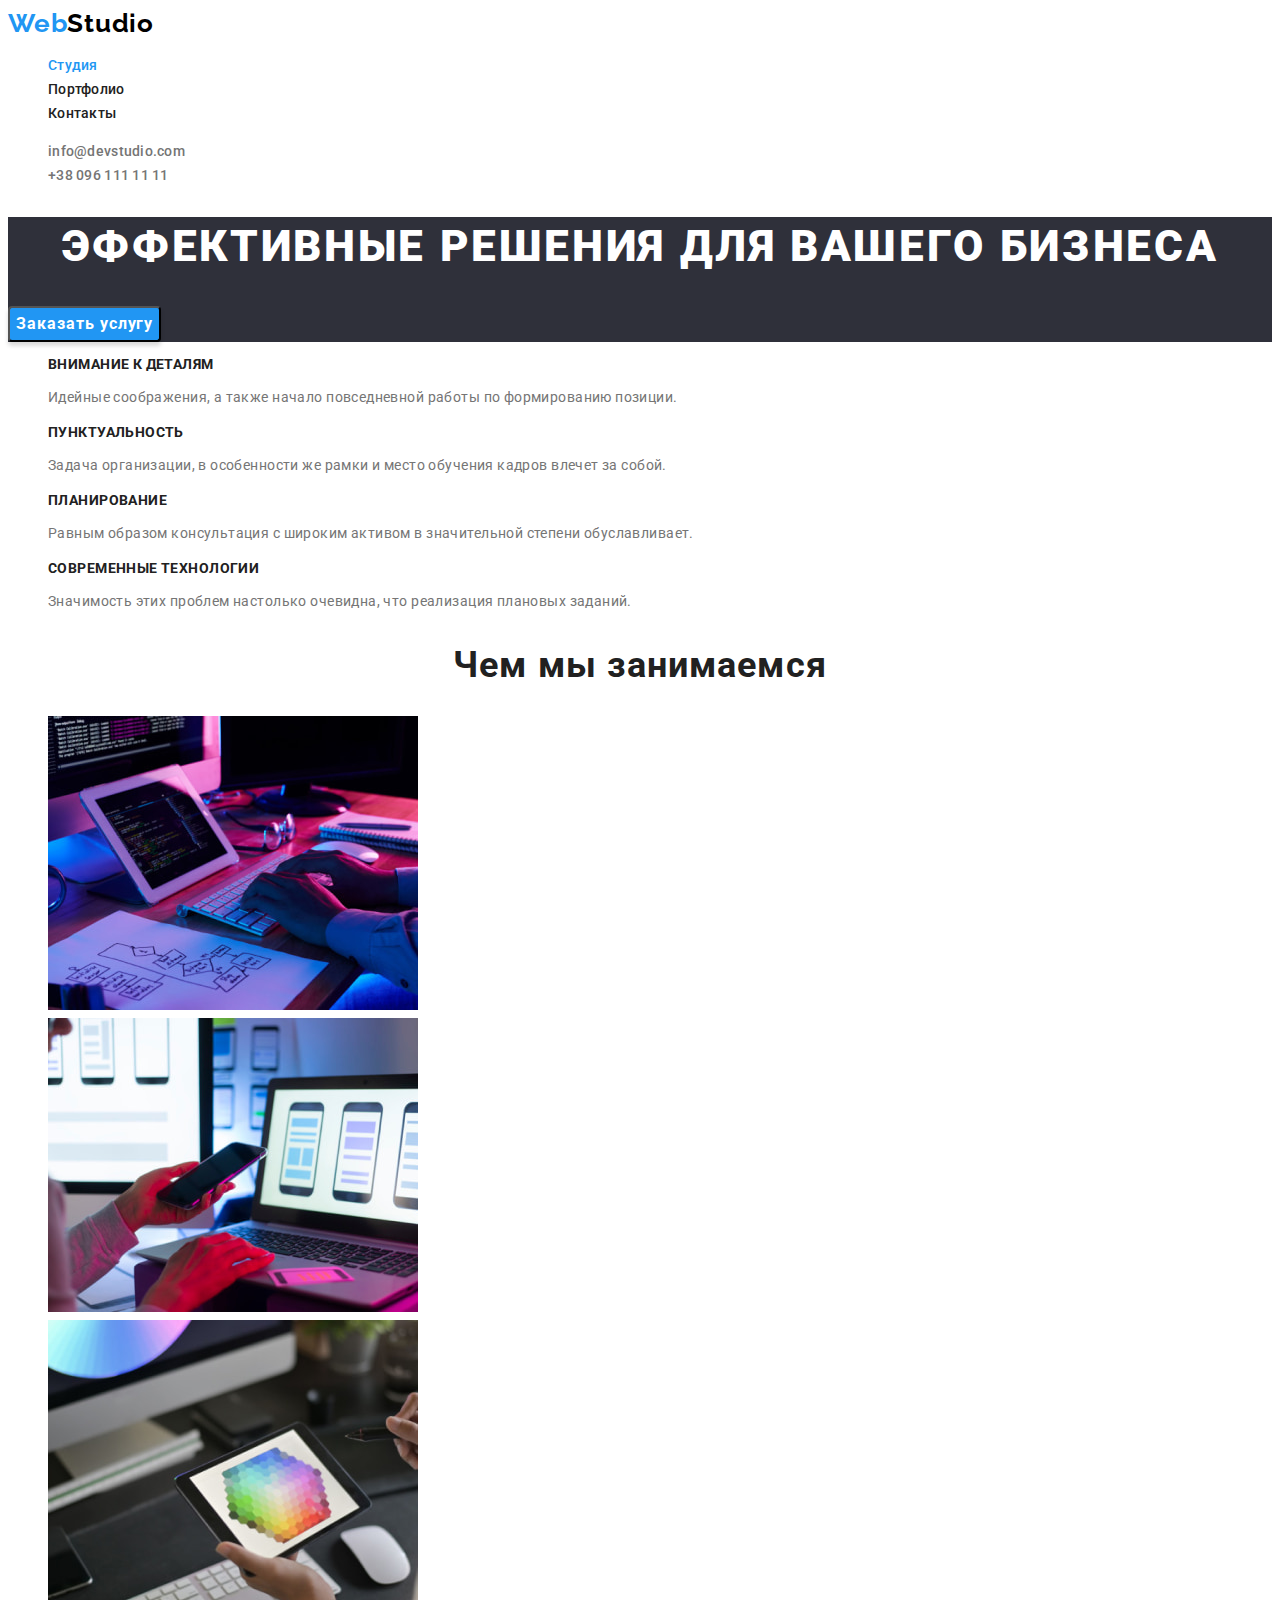
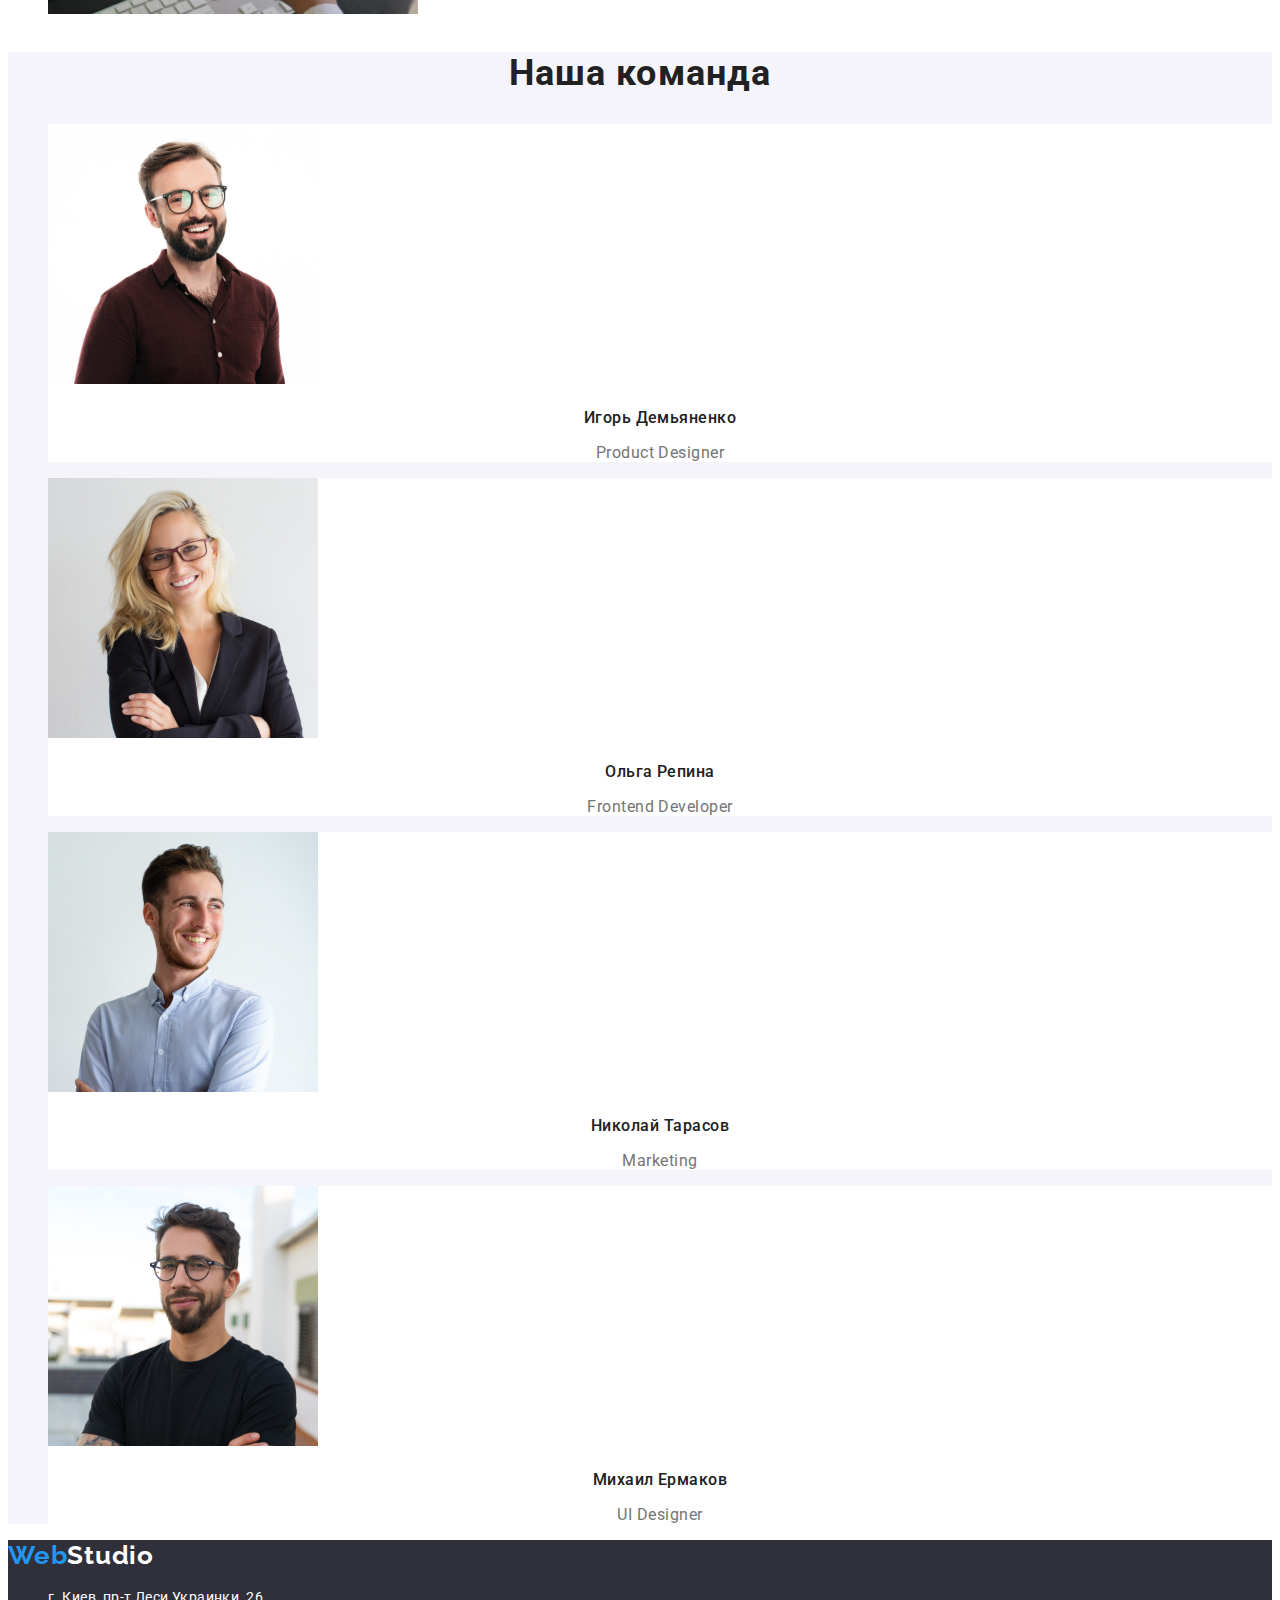
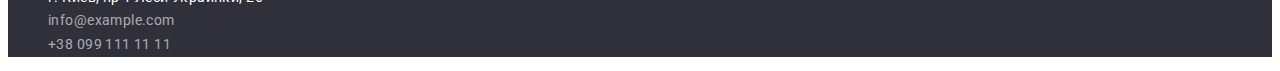
<file: index.html>
<!DOCTYPE html>
<html lang="ru">
  <head>
    <meta charset="UTF-8" />
    <meta http-equiv="X-UA-Compatible" content="IE=edge" />
    <meta name="viewport" content="width=device-width, initial-scale=1.0" />
    <title>WebStudio</title>
    <link rel="preconnect" href="https://fonts.googleapis.com" />
    <link rel="preconnect" href="https://fonts.gstatic.com" crossorigin />
    <link
      href="https://fonts.googleapis.com/css2?family=Raleway:wght@700&family=Roboto:wght@400;500;700;900&display=swap"
      rel="stylesheet"
    />
    <link rel="stylesheet" href="./CSS/styles.css" />
  </head>

  <body>
    <!-- Header -->
    <header class="header">
      <nav class="nav">
        <a class="logo link" href="./index.html">Web<span class="logo-primary">Studio</span></a>
        <ul class="nav-list list">
          <li class="nav-item"><a class="nav-link link current" href="./index.html">Студия</a></li>
          <li class="nav-item">
            <a class="nav-link link" href="./portfolio.html">Портфолио</a>
          </li>
          <li class="nav-item"><a class="nav-link link" href="">Контакты</a></li>
        </ul>
      </nav>

      <ul class="list">
        <li><a class="nav-contact link" href="mailto:info@devstudio.com">info@devstudio.com</a></li>
        <li><a class="nav-contact link" href="tel:+380961111111">+38 096 111 11 11</a></li>
      </ul>
    </header>

    <main>
      <!-- Hero -->
      <section class="hero">
        <h1 class="hero-title">Эффективные решения для вашего бизнеса</h1>
        <button class="hero-btn" type="button">Заказать услугу</button>
      </section>

      <!--Особенности  -->
      <section class="advantages">
        <h2 hidden>Особенности</h2>
        <ul class="advantages-list list">
          <li class="advantages-item">
            <h3 class="advantages-title">Внимание к деталям</h3>
            <p class="advantages-text">
              Идейные соображения, а также начало повседневной работы по формированию позиции.
            </p>
          </li>
          <li class="advantages-item">
            <h3 class="advantages-title">Пунктуальность</h3>
            <p class="advantages-text">
              Задача организации, в особенности же рамки и место обучения кадров влечет за собой.
            </p>
          </li>
          <li class="advantages-item">
            <h3 class="advantages-title">Планирование</h3>
            <p class="advantages-text">
              Равным образом консультация с широким активом в значительной степени обуславливает.
            </p>
          </li>
          <li class="advantages-item">
            <h3 class="advantages-title">Современные технологии</h3>
            <p class="advantages-text">
              Значимость этих проблем настолько очевидна, что реализация плановых заданий.
            </p>
          </li>
        </ul>
      </section>

      <!-- Чем мы занимаемся -->
      <section class="work">
        <h2 class="work-title">Чем мы занимаемся</h2>
        <ul class="list">
          <li><img src="./images/computer.jpg" alt="Вёрстка" width="370" height="294" /></li>
          <li>
            <img
              src="./images/smartphone.jpg"
              alt="Разработка приложений"
              width="370"
              height="294"
            />
          </li>
          <li><img src="./images/laptop.jpg" alt="Дизайн" width="370" height="294" /></li>
        </ul>
      </section>

      <!-- Наша команда -->
      <section class="team">
        <h2 class="team-title">Наша команда</h2>
        <ul class="team-list list">
          <li class="team-item">
            <img src="./images/our-team/igor.jpg" alt="Игорь Демьяненко" width="270" height="260" />
            <h3 class="team-member">Игорь Демьяненко</h3>
            <p class="team-position">Product Designer</p>
          </li>
          <li class="team-item">
            <img src="./images/our-team/olga.jpg" alt="Ольга Репина" width="270" height="260" />
            <h3 class="team-member">Ольга Репина</h3>
            <p class="team-position">Frontend Developer</p>
          </li>
          <li class="team-item">
            <img
              src="./images/our-team/nikolay.jpg"
              alt="Николай Тарасов"
              width="270"
              height="260"
            />
            <h3 class="team-member">Николай Тарасов</h3>
            <p class="team-position">Marketing</p>
          </li>
          <li class="team-item">
            <img src="./images/our-team/mihail.jpg" alt="Михаил Ермаков" width="270" height="260" />
            <h3 class="team-member">Михаил Ермаков</h3>
            <p class="team-position">UI Designer</p>
          </li>
        </ul>
      </section>
    </main>

    <footer class="footer">
      <a class="logo link" href="/index.html">Web<span class="logo-secondary">Studio</span></a>
      <address>
        <ul class="footer-list list">
          <li class="footer-item">
            <a class="map-link link" href="https://goo.gl/maps/j2nnSXGD3ZRQ95yC8"
              >г. Киев, пр-т Леси Украинки, 26</a
            >
          </li>
          <li class="footer-item">
            <a class="footer-contact link" href="mailto:info@example.com">info@example.com</a>
          </li>
          <li class="footer-item">
            <a class="footer-contact link" href="tel:+380991111111">+38 099 111 11 11</a>
          </li>
        </ul>
      </address>
    </footer>
  </body>
</html>
</file>
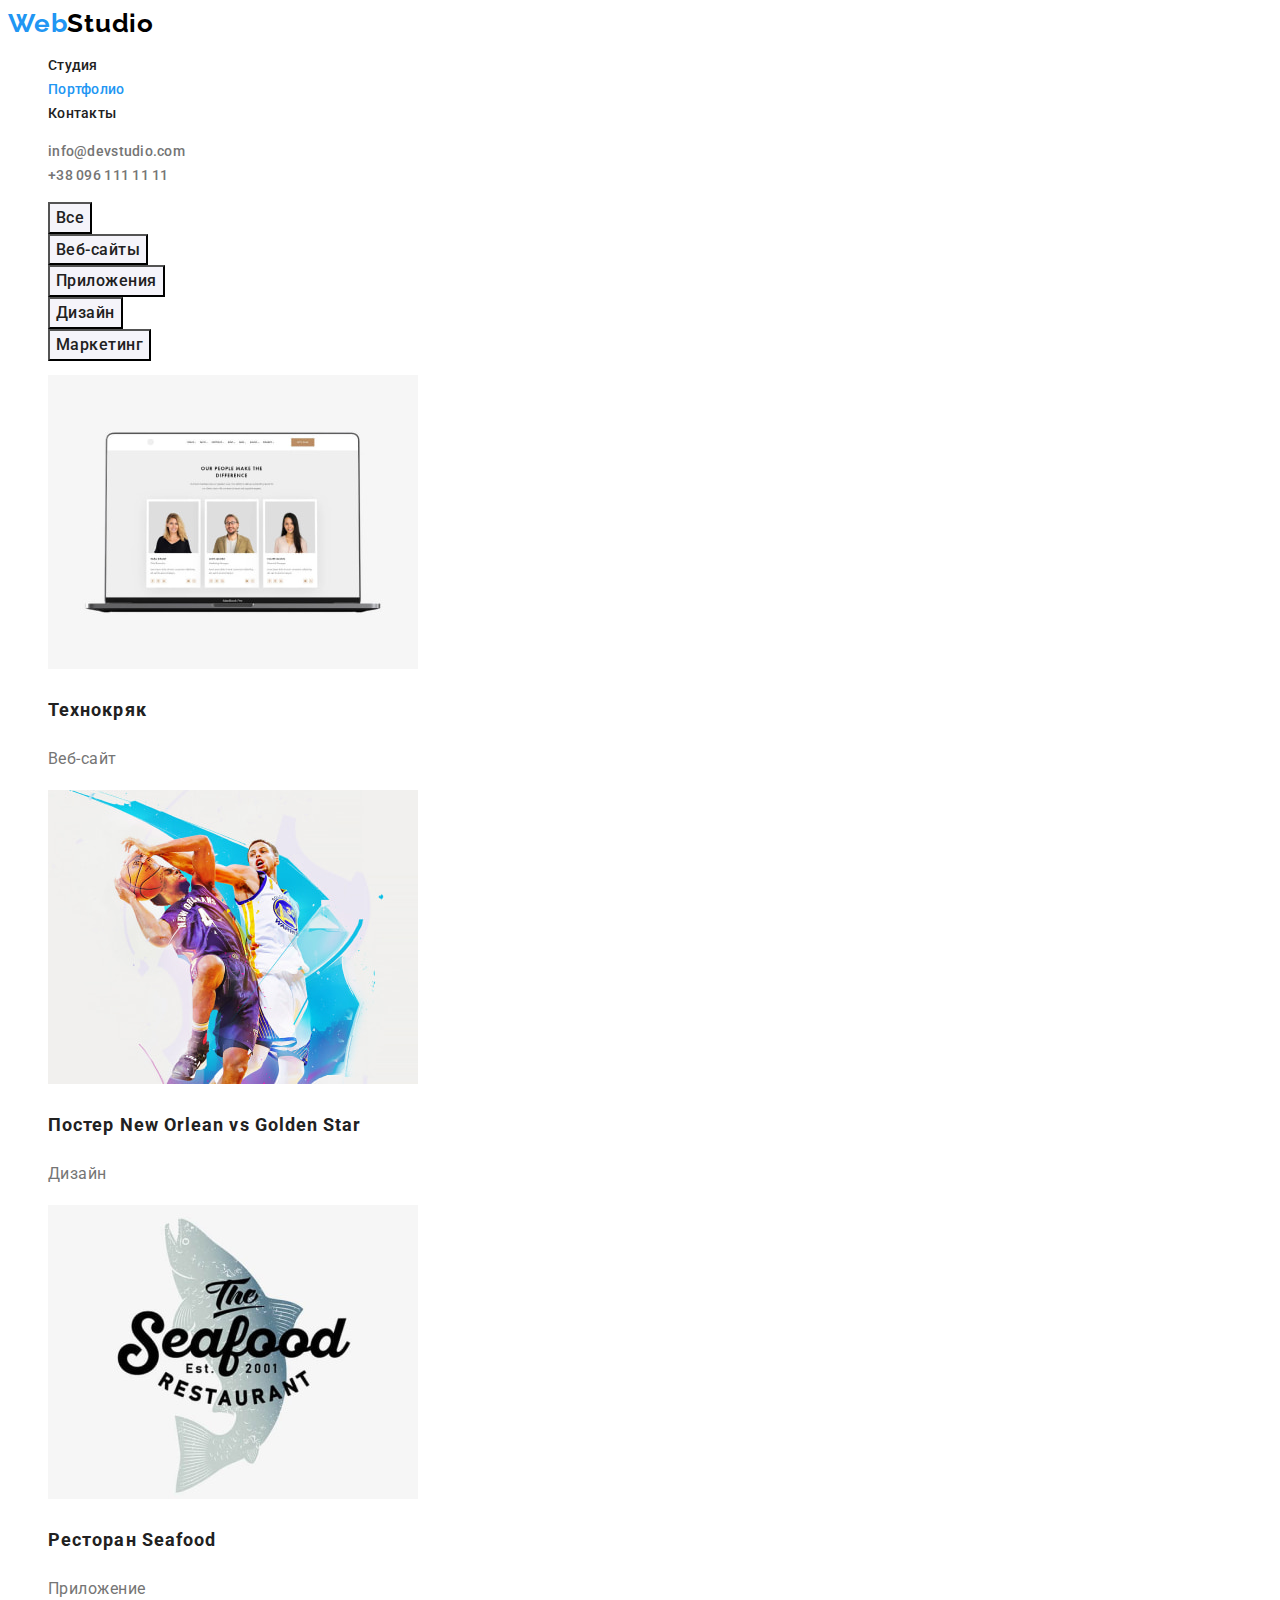
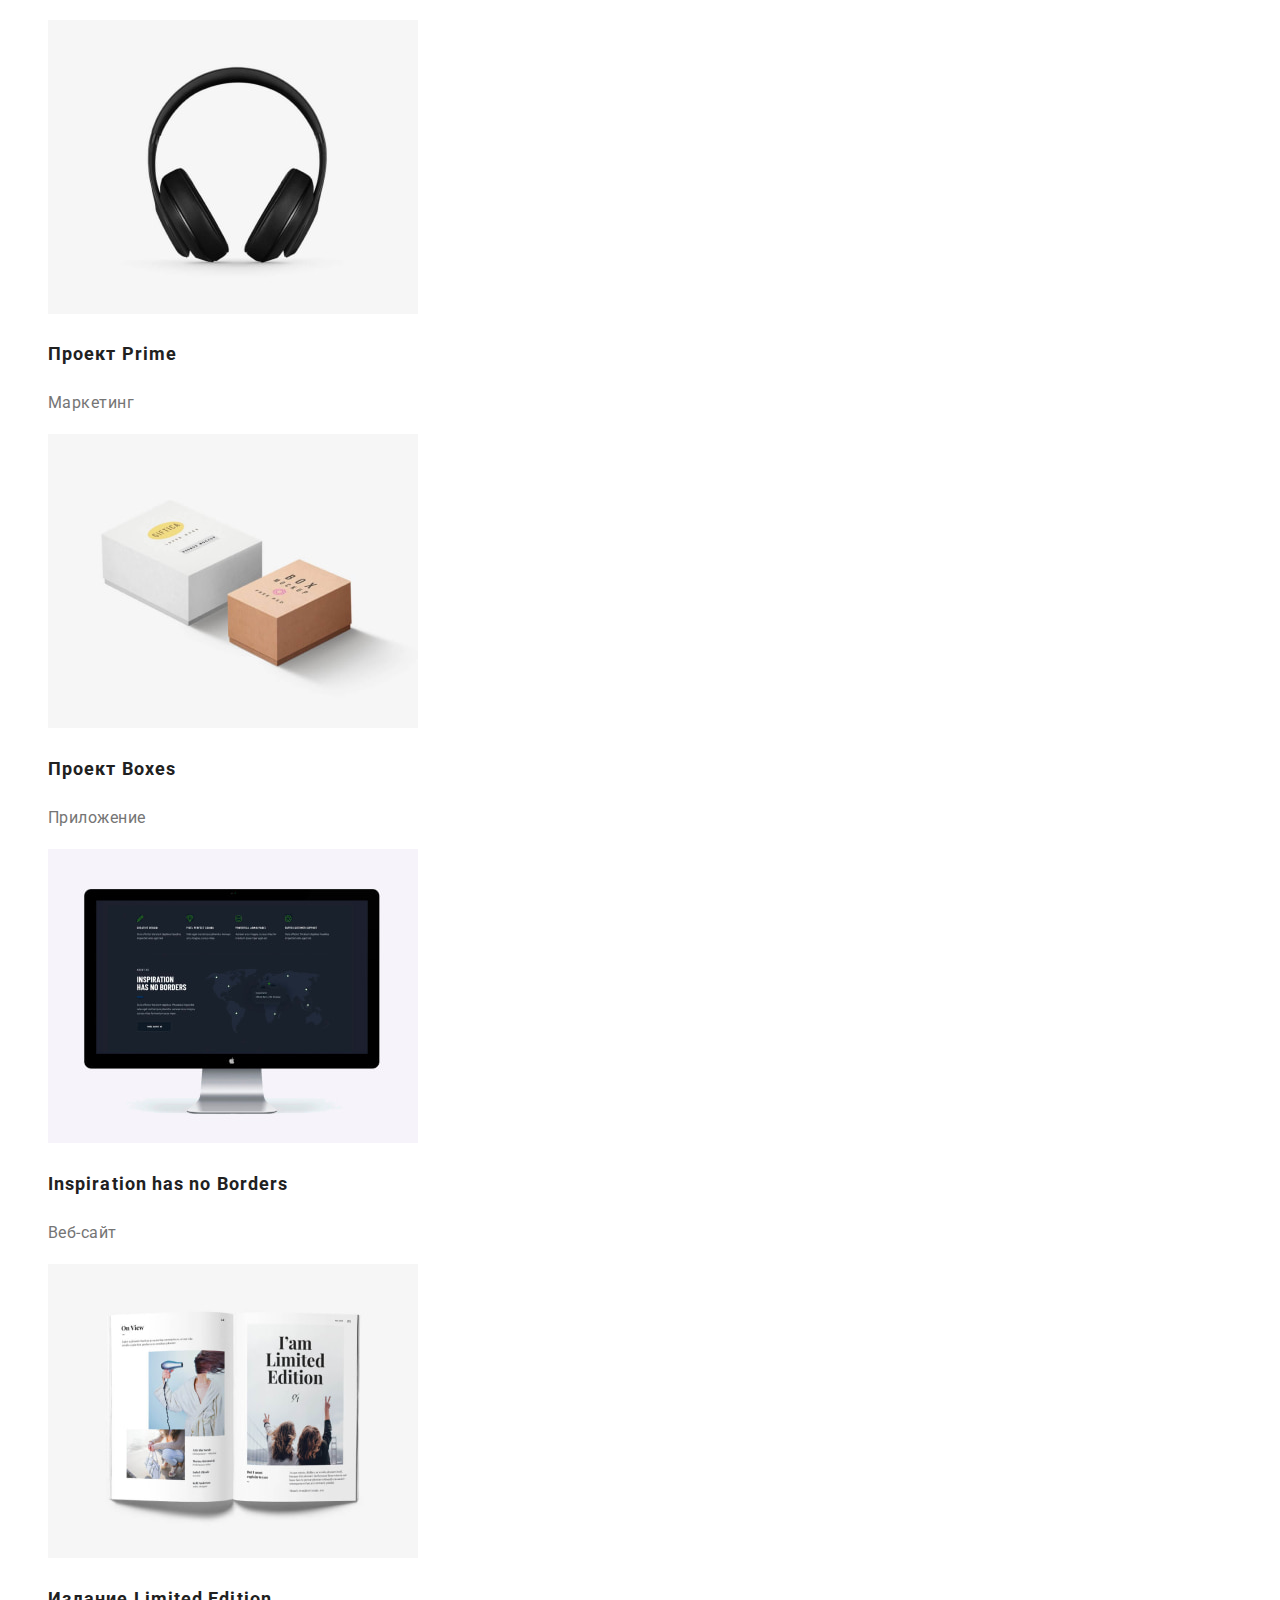
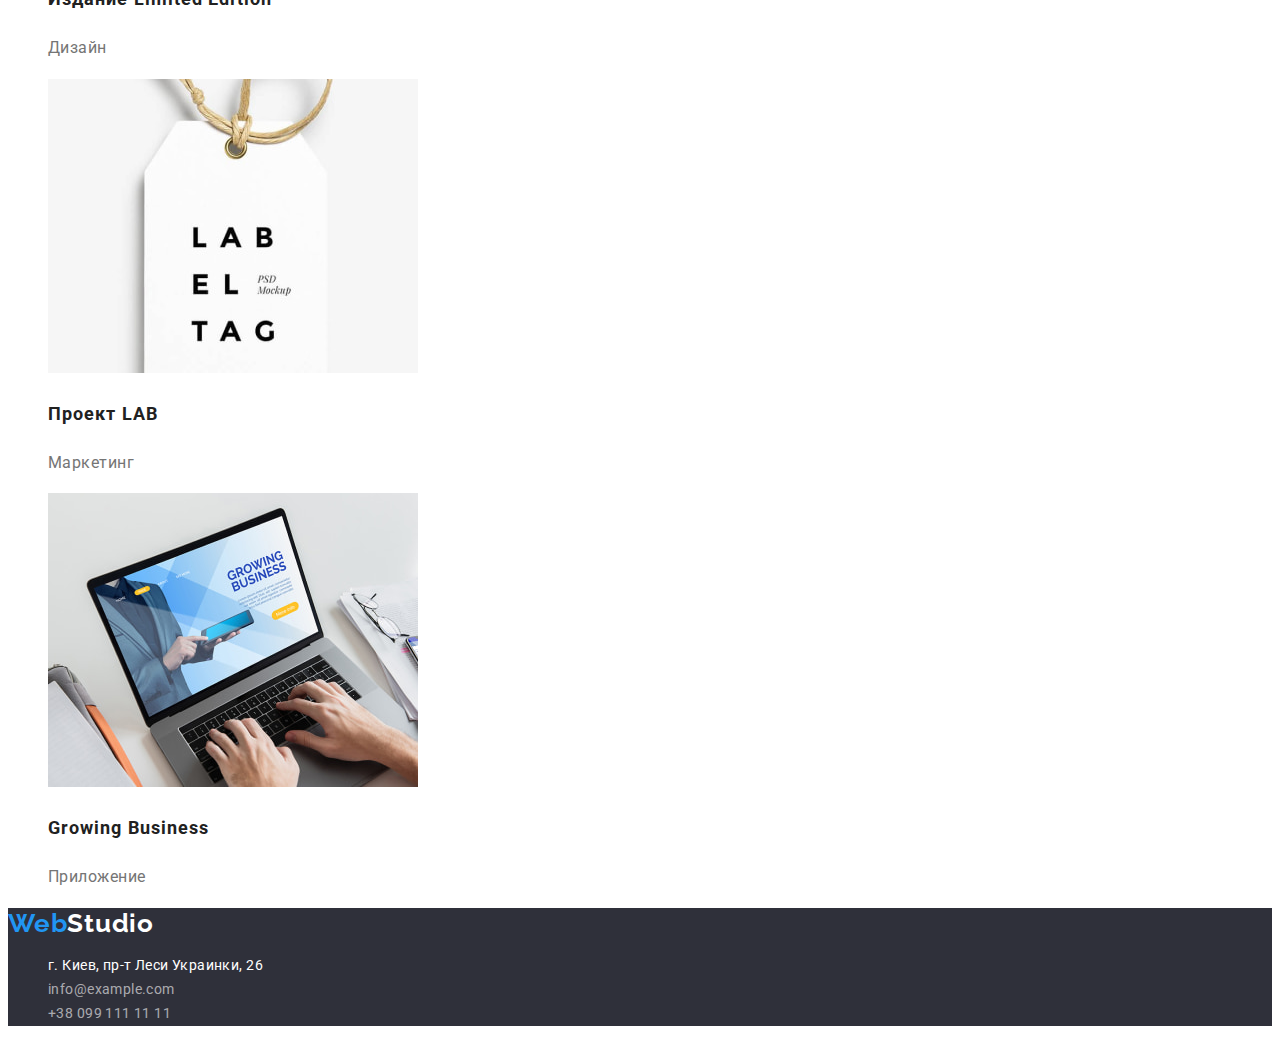
<file: portfolio.html>
<!DOCTYPE html>
<html lang="ru">
  <head>
    <meta charset="UTF-8" />
    <meta http-equiv="X-UA-Compatible" content="IE=edge" />
    <meta name="viewport" content="width=device-width, initial-scale=1.0" />
    <title>Portfolio</title>
    <link rel="preconnect" href="https://fonts.googleapis.com" />
    <link rel="preconnect" href="https://fonts.gstatic.com" crossorigin />
    <link
      href="https://fonts.googleapis.com/css2?family=Raleway:wght@700&family=Roboto:wght@400;500;700;900&display=swap"
      rel="stylesheet"
    />
    <link rel="stylesheet" href="./CSS/styles.css" />
  </head>

  <body>
    <!-- Header -->
    <header class="header">
      <nav class="nav">
        <a class="logo link" href="./index.html">Web<span class="logo-primary">Studio</span></a>
        <ul class="nav-list list">
          <li class="nav-item"><a class="nav-link link" href="./index.html">Студия</a></li>
          <li class="nav-item">
            <a class="nav-link link current" href="./portfolio.html">Портфолио</a>
          </li>
          <li class="nav-item"><a class="nav-link link" href="">Контакты</a></li>
        </ul>
      </nav>

      <ul class="list">
        <li><a class="nav-contact link" href="mailto:info@devstudio.com">info@devstudio.com</a></li>
        <li><a class="nav-contact link" href="tel:+380961111111">+38 096 111 11 11</a></li>
      </ul>
    </header>

    <main>
      <!--  Примеры проэктов-->
      <section class="projects">
        <h1 hidden>Наши проэкты</h1>
        <ul class="btn-list list">
          <li class="btn-item"><button class="projects-btn" type="button">Все</button></li>
          <li class="btn-item"><button class="projects-btn" type="button">Веб-сайты</button></li>
          <li class="btn-item"><button class="projects-btn" type="button">Приложения</button></li>
          <li class="btn-item"><button class="projects-btn" type="button">Дизайн</button></li>
          <li class="btn-item"><button class="projects-btn" type="button">Маркетинг</button></li>
        </ul>

        <ul class="projects-list list">
          <li class="projects-item">
            <a class="projects-link link" href="">
              <img
                src="./images/portfolio/tehnokryk.jpg"
                alt="Страница Вэб сайта открыта на ноутбуке"
                width="370"
                height="294"
              />
              <h2 class="projects-title">Технокряк</h2>
              <p class="projects-text">Веб-сайт</p>
            </a>
          </li>
          <li class="projects-item">
            <a class="projects-link link" href="">
              <img
                src="./images/portfolio/golden-star.jpg"
                alt="Два человека играют в баскетбол"
                width="370"
                height="294"
              />
              <h2 class="projects-title">Постер New Orlean vs Golden Star</h2>
              <p class="projects-text">Дизайн</p>
            </a>
          </li>
          <li class="projects-item">
            <a class="projects-link link" href="">
              <img
                src="./images/portfolio/sea-food.jpg"
                alt="Баннер ресторана"
                width="370"
                height="294"
              />
              <h2 class="projects-title">Ресторан Seafood</h2>
              <p class="projects-text">Приложение</p>
            </a>
          </li>
          <li class="projects-item">
            <a class="projects-link link" href="">
              <img src="./images/portfolio/prime.jpg" alt="Наушники" width="370" height="294" />
              <h2 class="projects-title">Проект Prime</h2>
              <p class="projects-text">Маркетинг</p>
            </a>
          </li>
          <li class="projects-item">
            <a class="projects-link link" href="">
              <img src="./images/portfolio/boxes.jpg" alt="Две коробки" width="370" height="294" />
              <h2 class="projects-title">Проект Boxes</h2>
              <p class="projects-text">Приложение</p>
            </a>
          </li>
          <li class="projects-item">
            <a class="projects-link link" href="">
              <img
                src="./images/portfolio/borders.jpg"
                alt="Изображение карты на мониторе"
                width="370"
                height="294"
              />
              <h2 class="projects-title">Inspiration has no Borders</h2>
              <p class="projects-text">Веб-сайт</p>
            </a>
          </li>
          <li class="projects-item">
            <a class="projects-link link" href="">
              <img
                src="./images/portfolio/edition.jpg"
                alt="Открытая книга"
                width="370"
                height="294"
              />
              <h2 class="projects-title">Издание Limited Edition</h2>
              <p class="projects-text">Дизайн</p>
            </a>
          </li>
          <li class="projects-item">
            <a class="projects-link link" href="">
              <img src="./images/portfolio/lab.jpg" alt="Ярлык" width="370" height="294" />
              <h2 class="projects-title">Проект LAB</h2>
              <p class="projects-text">Маркетинг</p>
            </a>
          </li>
          <li class="projects-item">
            <a class="projects-link link" href="">
              <img
                src="./images/portfolio/business.jpg"
                alt="Человек работает за ноутбуком"
                width="370"
                height="294"
              />
              <h2 class="projects-title">Growing Business</h2>
              <p class="projects-text">Приложение</p>
            </a>
          </li>
        </ul>
      </section>
    </main>

    <footer class="footer">
      <a class="logo link" href="/index.html">Web<span class="logo-secondary">Studio</span></a>
      <address>
        <ul class="footer-list list">
          <li class="footer-item">
            <a class="map-link link" href="https://goo.gl/maps/j2nnSXGD3ZRQ95yC8"
              >г. Киев, пр-т Леси Украинки, 26</a
            >
          </li>
          <li class="footer-item">
            <a class="footer-contact link" href="mailto:info@example.com">info@example.com</a>
          </li>
          <li class="footer-item">
            <a class="footer-contact link" href="tel:+380991111111">+38 099 111 11 11</a>
          </li>
        </ul>
      </address>
    </footer>
  </body>
</html>
</file>
<file: CSS/styles.css>
:root {
  /* Основные шрифты */
  --main-font: 'Roboto', sans-serif;
  --secondare-font: 'Raleway', sans-serif;
  /* Цвет текста */
  --main-text: #212121;
  --akcent-text: #2196f3;
  --secondary-text: #757575;
  /* Цвет фона */

  --hero-bg: #2f303a;

  /* Цвета логотипа */
  --main-logo: #2196f3;
  --primary-logo: #000000;
  --secondary-logo: #ffffff;
}

body {
  font-family: var(--main-font);
  font-size: 14px;
  line-height: 1.71;
  letter-spacing: 0.03em;
  color: #212121;
  background: #ffffff;
}

.list {
  list-style: none;
}
.link {
  text-decoration: none;
}
/* Логотип */
.logo {
  font-family: var(--secondare-font);
  font-weight: 700;
  font-size: 26px;
  line-height: 1.19;
  letter-spacing: 0.03em;
  color: var(--main-logo);
}
.logo-primary {
  color: var(--primary-logo);
}
.logo-secondary {
  color: var(--secondary-logo);
}
/* Header */
.header {
  background-color: #ffffff;
}

.nav-link {
  font-weight: 500;
  font-size: 14px;
  line-height: 1.14;
  letter-spacing: 0.02em;
  color: var(--main-text);
}
.nav-link:hover,
.nav-link:focus {
  color: var(--akcent-text);
}
.nav-contact {
  font-weight: 500;
  font-size: 14px;
  line-height: 1.14;
  letter-spacing: 0.02em;
  color: var(--secondary-text);
}
.nav-contact:hover,
.nav-contact:focus {
  color: var(--akcent-text);
}
.nav-list .nav-link.current {
  color: var(--akcent-text);
}
/* Hero */
.hero {
  background-color: var(--hero-bg);
}
.hero-title {
  font-weight: 900;
  font-size: 44px;
  line-height: 1.36;
  text-align: center;
  letter-spacing: 0.06em;
  text-transform: uppercase;
  color: #ffffff;
}
.hero-btn {
  font-family: inherit;
  font-weight: 700;
  font-size: 16px;
  line-height: 1.87;
  display: flex;
  align-items: center;
  text-align: center;
  letter-spacing: 0.06em;
  color: #ffffff;
  cursor: pointer;
  background-color: var(--akcent-text);
  box-shadow: 0px 4px 4px rgba(0, 0, 0, 0.15);
  border-radius: 4px;
}

/* Особенности */
.advantages-title {
  font-weight: 700;
  font-size: 14px;
  line-height: 16px;
  letter-spacing: 1.14;
  text-transform: uppercase;
  color: var(--main-text);
}
.advantages-text {
  font-size: 14px;
  line-height: 1.71;
  letter-spacing: 0.03em;
  color: var(--secondary-text);
}
/* Чем мы занимаемся */
.work-title,
.team-title {
  font-weight: 700;
  font-size: 36px;
  line-height: 1.17;
  text-align: center;
  letter-spacing: 0.03em;

  color: var(--main-text);
}
/* Наша команда */
.team {
  background-color: #f5f4fa;
}
.team-item {
  background-color: #ffffff;
}
.team-member {
  font-weight: 500;
  font-size: 16px;
  line-height: 1.19;
  text-align: center;
  letter-spacing: 0.03em;
  color: var(--main-text);
}
.team-position {
  font-size: 16px;
  line-height: 1.19;
  text-align: center;
  letter-spacing: 0.03em;
  color: var(--secondary-text);
}
/* Футер */
.footer {
  background-color: var(--hero-bg);
}
.map-link {
  font-style: normal;
  font-size: 14px;
  line-height: 1.71;
  letter-spacing: 0.03em;
  color: #ffffff;
}
.footer-contact {
  font-style: normal;
  font-size: 14px;
  line-height: 1.71;
  letter-spacing: 0.03em;
  color: rgba(255, 255, 255, 0.6);
}
.footer-contact:hover,
.footer-contact:focus {
  color: var(--akcent-text);
}

/* Страница Портфолио */
.projects-btn {
  font-family: var(--main-font);
  font-weight: 500;
  font-size: 16px;
  line-height: 1.62;
  text-align: center;
  letter-spacing: 0.03em;
  color: var(--main-text);
  background-color: #f5f4fa;
}
.projects-btn:hover,
.projects-btn:focus {
  font-family: var(--main-font);
  color: #ffffff;
  background-color: var(--akcent-text);
}
.projects-item {
  background-color: #ffffff;
}
.projects-title {
  font-weight: 700;
  font-size: 18px;
  line-height: 2;
  letter-spacing: 0.06em;
  color: var(--main-text);
}
.projects-text {
  font-size: 16px;
  line-height: 1.87;
  letter-spacing: 0.03em;
  color: #757575;
}
</file>
